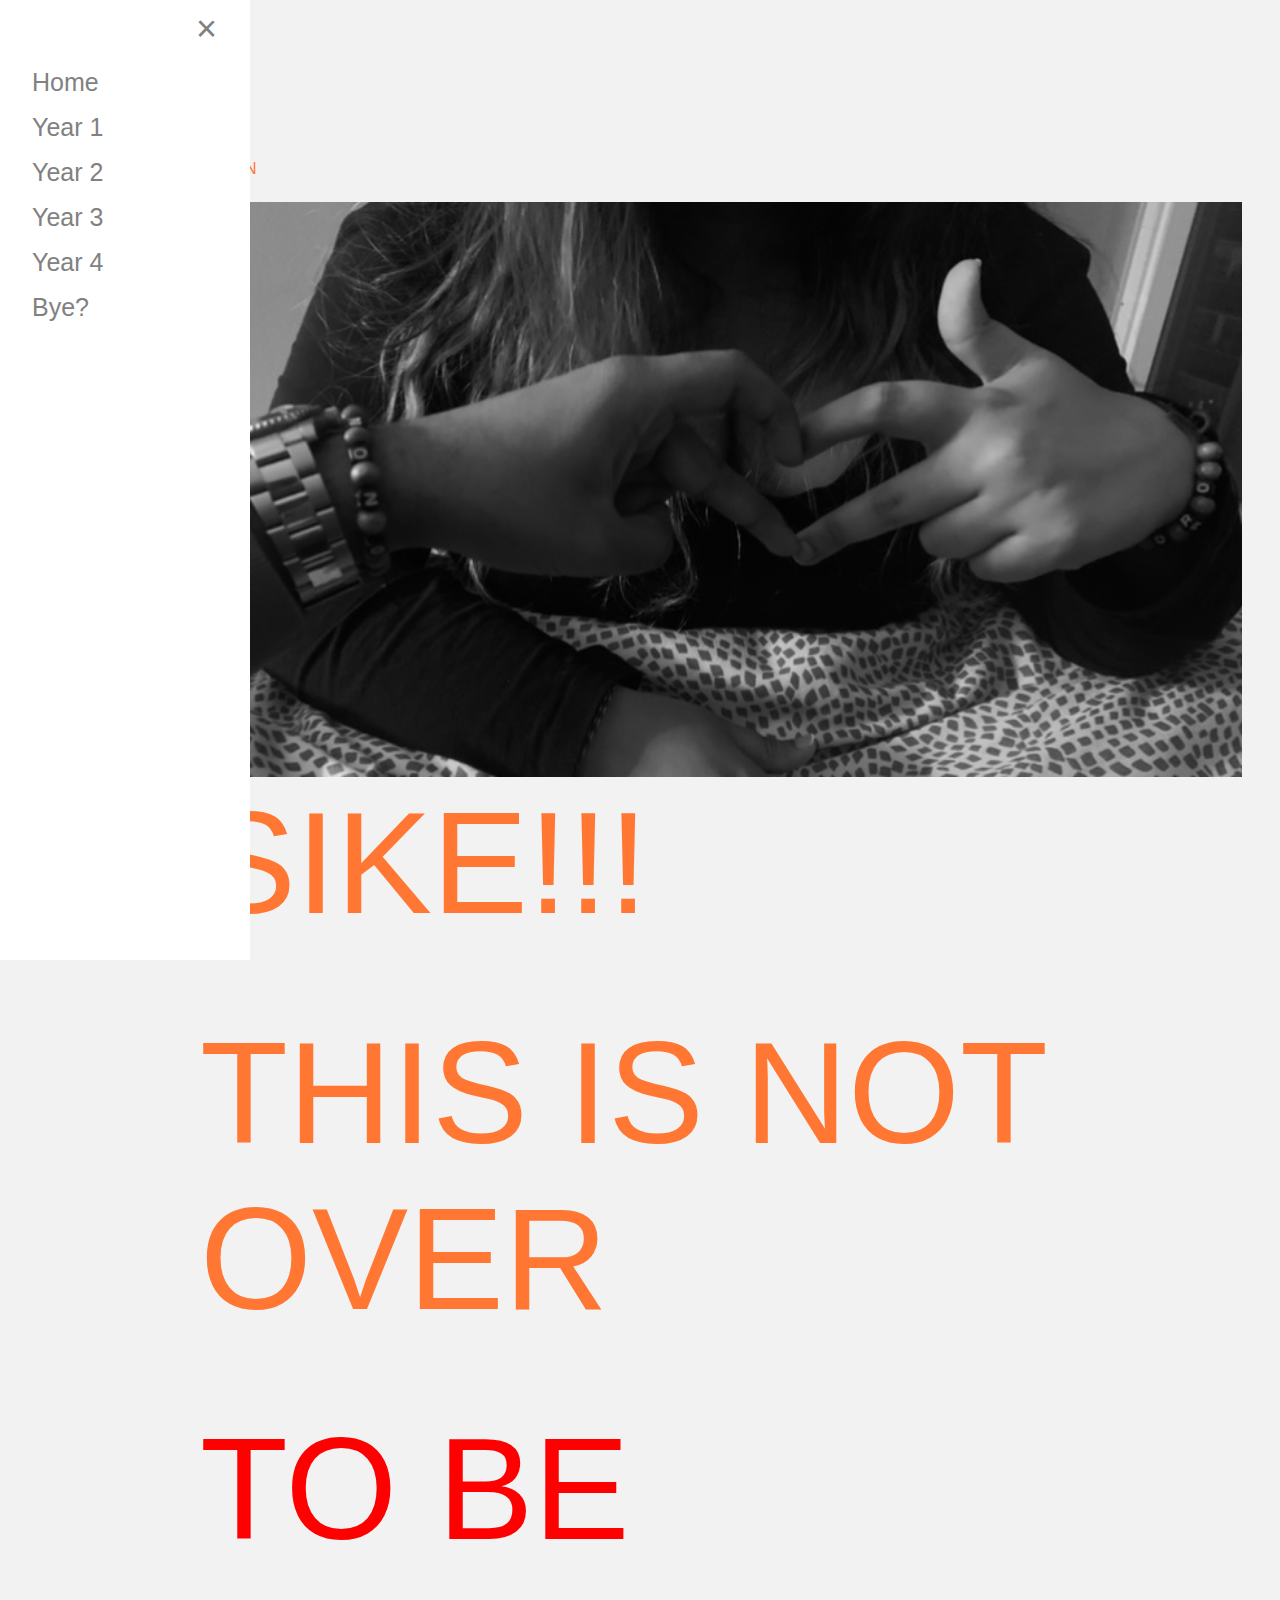
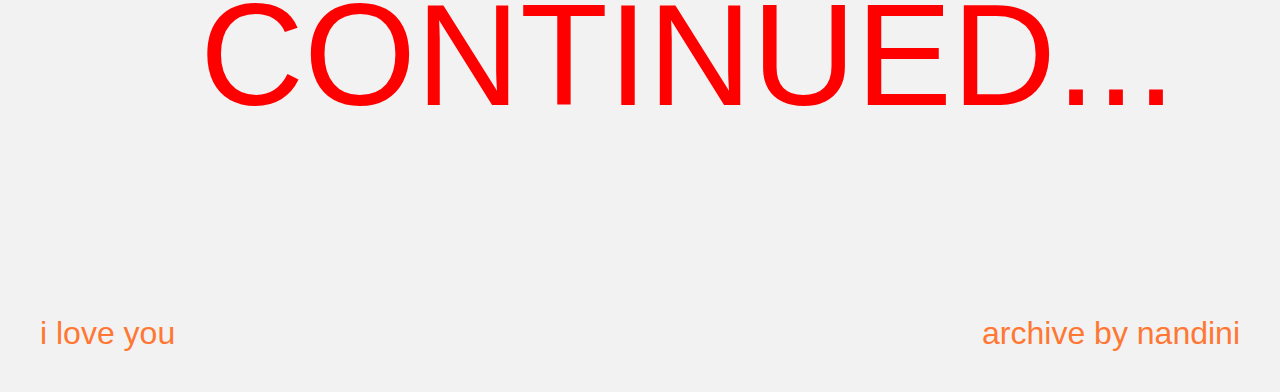
<file: bye.html>
<!DOCTYPE html>
<html>
    <head>
        <meta charset="UTF-8">
        <meta http-equiv="X-UA-Compatible" content="IE=edge">
        <meta name="viewport" content="width=device-width, initial-scale=1.0">
        
        <title>Year 1</title>
        <link rel="icon" type="image/x-icon" href="images/favicon.png">
        <link rel="stylesheet" href="styles/index.css">

        <link rel="stylesheet" href="styles/bye.css">

    </head>

    <body>
        <div id="mySidenav" class="sidenav">
            <a href="javascript:void(0)" class="closebtn" onclick="closeNav()">&times;</a>
            <a href="index.html">Home</a>
            <a href="year1.html">Year 1</a>
            <a href="year2.html">Year 2</a>
            <a href="year3.html">Year 3</a>
            <a href="year4.html">Year 4</a>
            <a href="bye.html">Bye?</a>
          </div>
          
          <!-- Use any element to open the sidenav -->
          <span class="hamburger-icon" onclick="openNav()">&#9776;</span>

          
          <!-- Add all page content inside this div if you want the side nav to push page content to the right (not used if you only want the sidenav to sit on top of the page -->
          <div id="main">
            
        </div>

        <img src="images/favicon.png" class="logo" width="4%">

        <div class="intro">
            <p>RISHI DAY</p>
            <p>TWENTY ONE</p>
            <p>CIRCLES AROUND THE SUN</p>
        </div>

        <img src="images/hands.jpg" class="main-image" width="85%">

        <div class="text1">
            <p>SIKE!!!</p>
        </div>

        <div class="text2">
            <p>THIS IS NOT OVER</p>
        </div>

        <div class="text3">
            <p>TO BE CONTINUED...</p>
        </div>

        <div class="end-text-container">
            <div class="end-text">
                <p>i love you</p>
            </div>
    
            <div class="end-text2">
                <p>archive by nandini</p>
            </div>
        </div>


        <script>
            function openNav() {
                document.getElementById("mySidenav").style.width = "250px";
            }
    
            function closeNav() {
                document.getElementById("mySidenav").style.width = "0";
            }
        </script>

    </body>
</html>
</file>
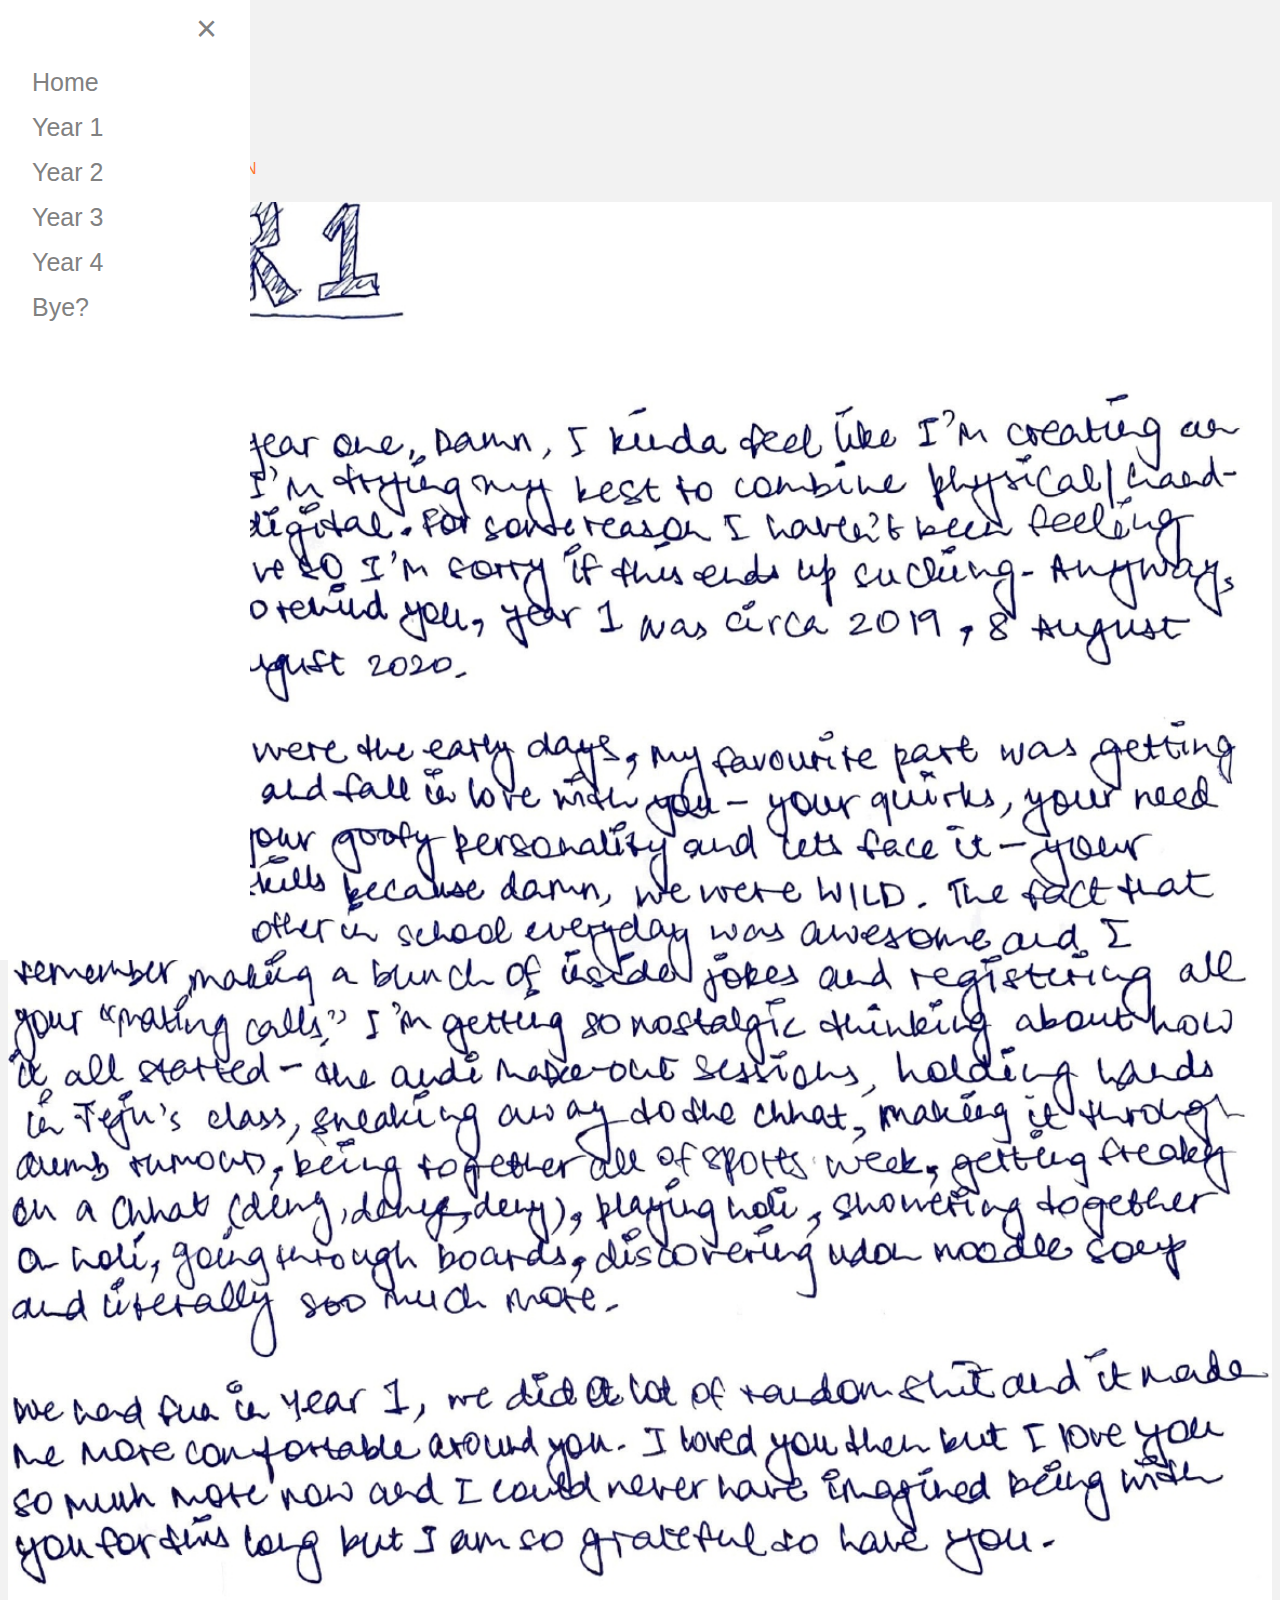
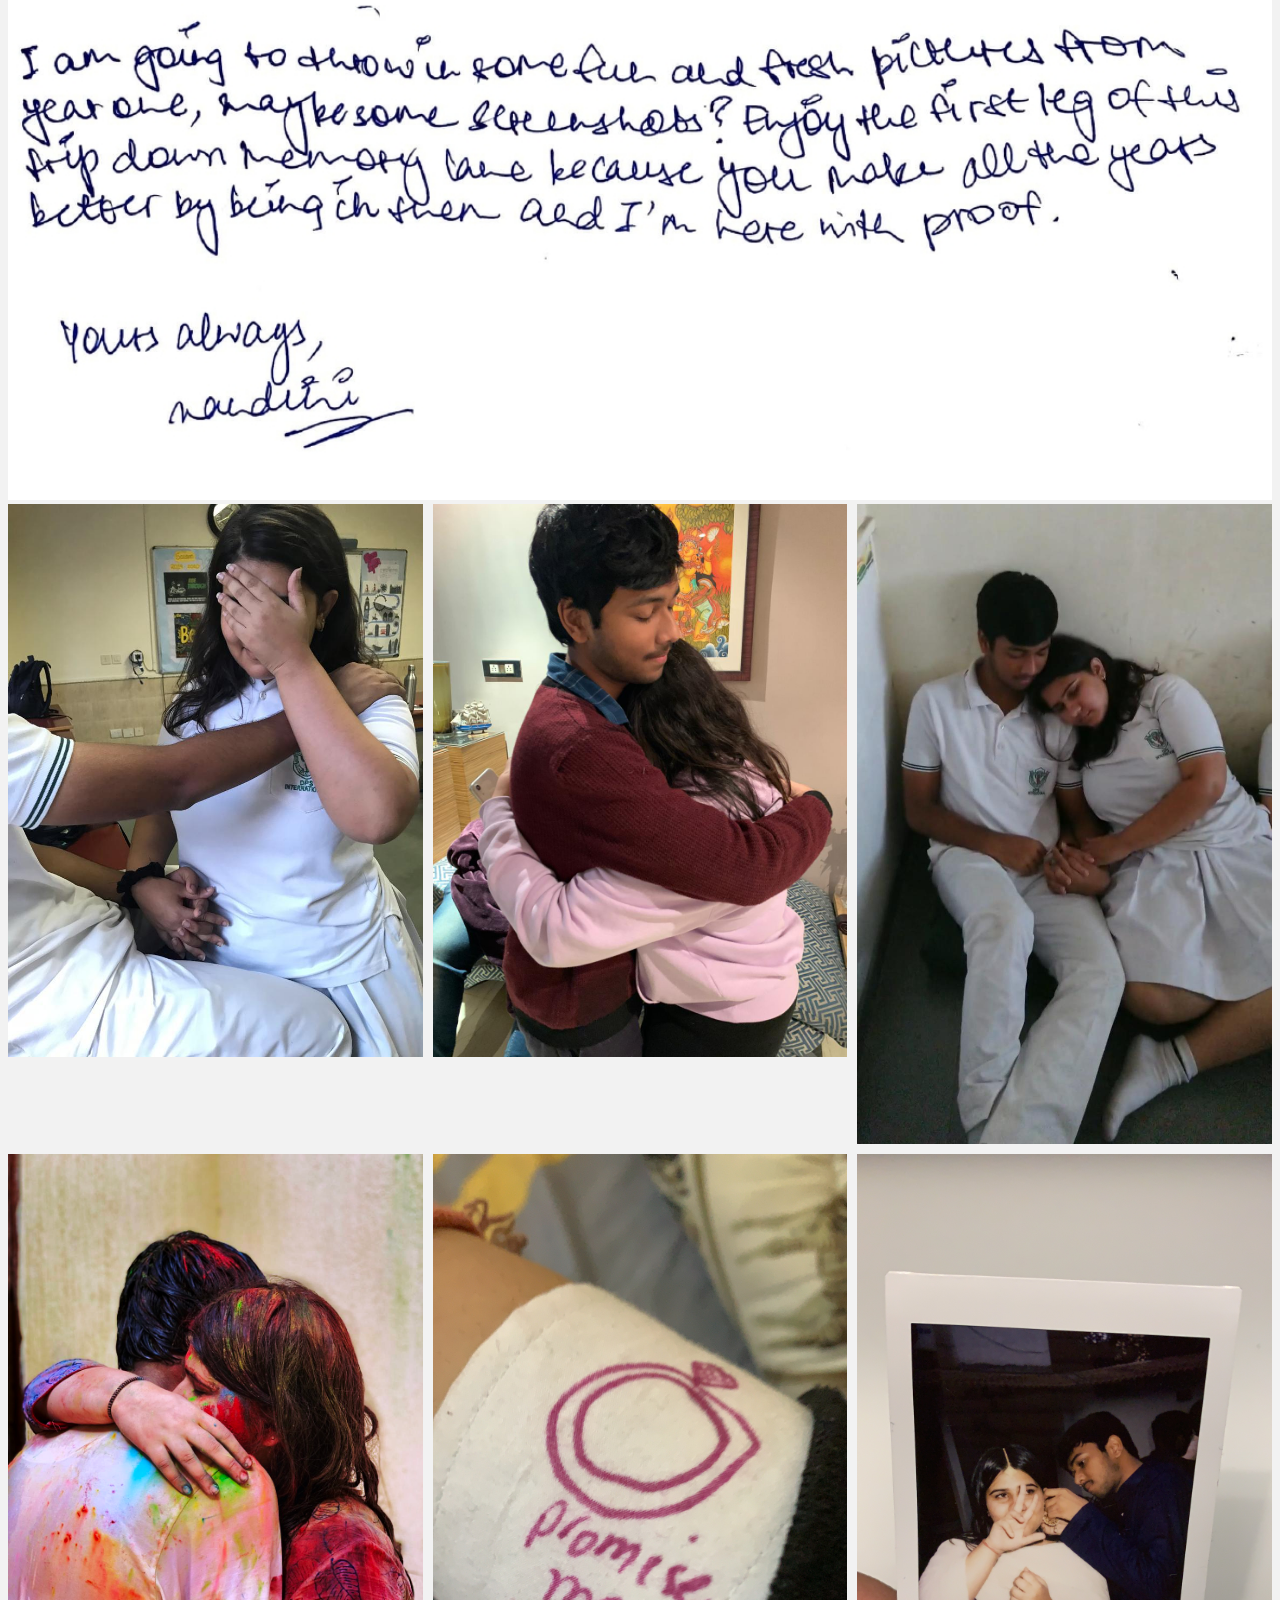
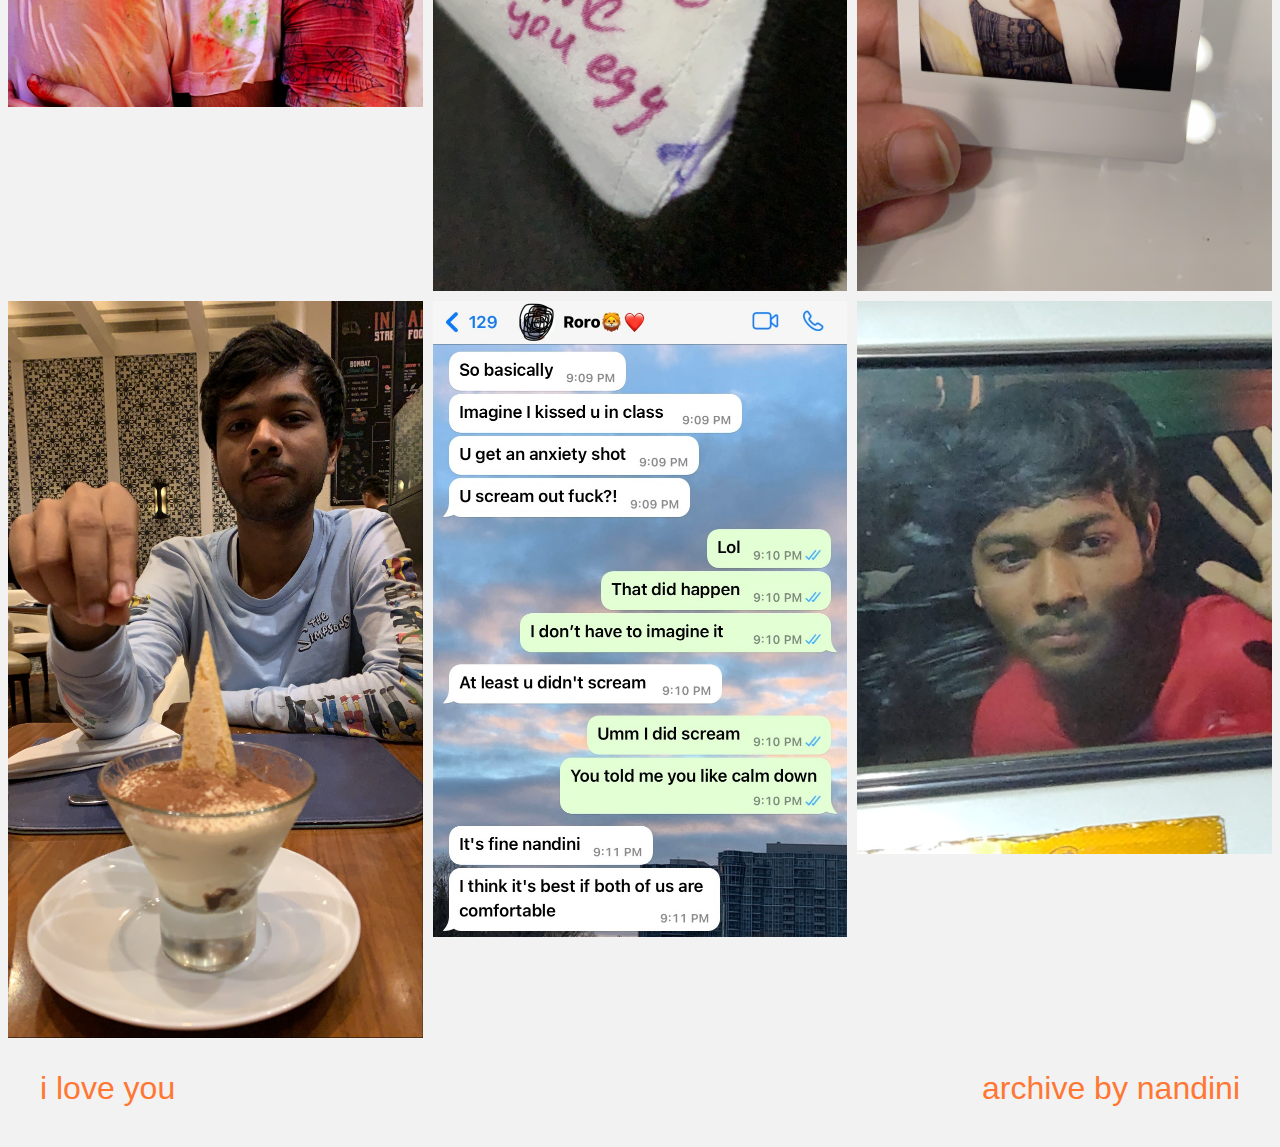
<file: year1.html>
<!DOCTYPE html>
<html>
    <head>
        <meta charset="UTF-8">
        <meta http-equiv="X-UA-Compatible" content="IE=edge">
        <meta name="viewport" content="width=device-width, initial-scale=1.0">
        
        <title>Year 1</title>
        <link rel="icon" type="image/x-icon" href="images/favicon.png">
        <link rel="stylesheet" href="styles/index.css">

        <link rel="stylesheet" href="styles/year1.css">

    </head>

    <body>
        <div id="mySidenav" class="sidenav">
            <a href="javascript:void(0)" class="closebtn" onclick="closeNav()">&times;</a>
            <a href="index.html">Home</a>
            <a href="year1.html">Year 1</a>
            <a href="year2.html">Year 2</a>
            <a href="year3.html">Year 3</a>
            <a href="year4.html">Year 4</a>
            <a href="bye.html">Bye?</a>
          </div>
          
          <!-- Use any element to open the sidenav -->
          <span class="hamburger-icon" onclick="openNav()">&#9776;</span>

          
          <!-- Add all page content inside this div if you want the side nav to push page content to the right (not used if you only want the sidenav to sit on top of the page -->
          <div id="main">
            
        </div>

        <img src="images/favicon.png" class="logo" width="4%">

        <div class="intro">
            <p>RISHI DAY</p>
            <p>TWENTY ONE</p>
            <p>CIRCLES AROUND THE SUN</p>
        </div>

        <img src="images/year1.jpeg" class="year1" width="100%">

        <div class="image-grid">
            <img src="images/year1-2.JPG" alt="Image 1">
            <img src="images/year1-3.JPG" alt="Image 2">
            <img src="images/year1-4.JPG" alt="Image 3">
            <img src="images/year1-5.JPG" alt="Image 4">
            <img src="images/year1-6.JPG" alt="Image 5">
            <img src="images/year1-7.JPG" alt="Image 6">
            <img src="images/year1-8.JPG" alt="Image 7">
            <img src="images/year1-9.jpg" alt="Image 8">
            <img src="images/year1-10.JPG" alt="Image 9">
        </div>
        
        <div class="end-text-container">
            <div class="end-text">
                <p>i love you</p>
            </div>
    
            <div class="end-text2">
                <p>archive by nandini</p>
            </div>
        </div>

        <script>
            function openNav() {
                document.getElementById("mySidenav").style.width = "250px";
            }
    
            function closeNav() {
                document.getElementById("mySidenav").style.width = "0";
            }
        </script>

    </body>
</html>
</file>
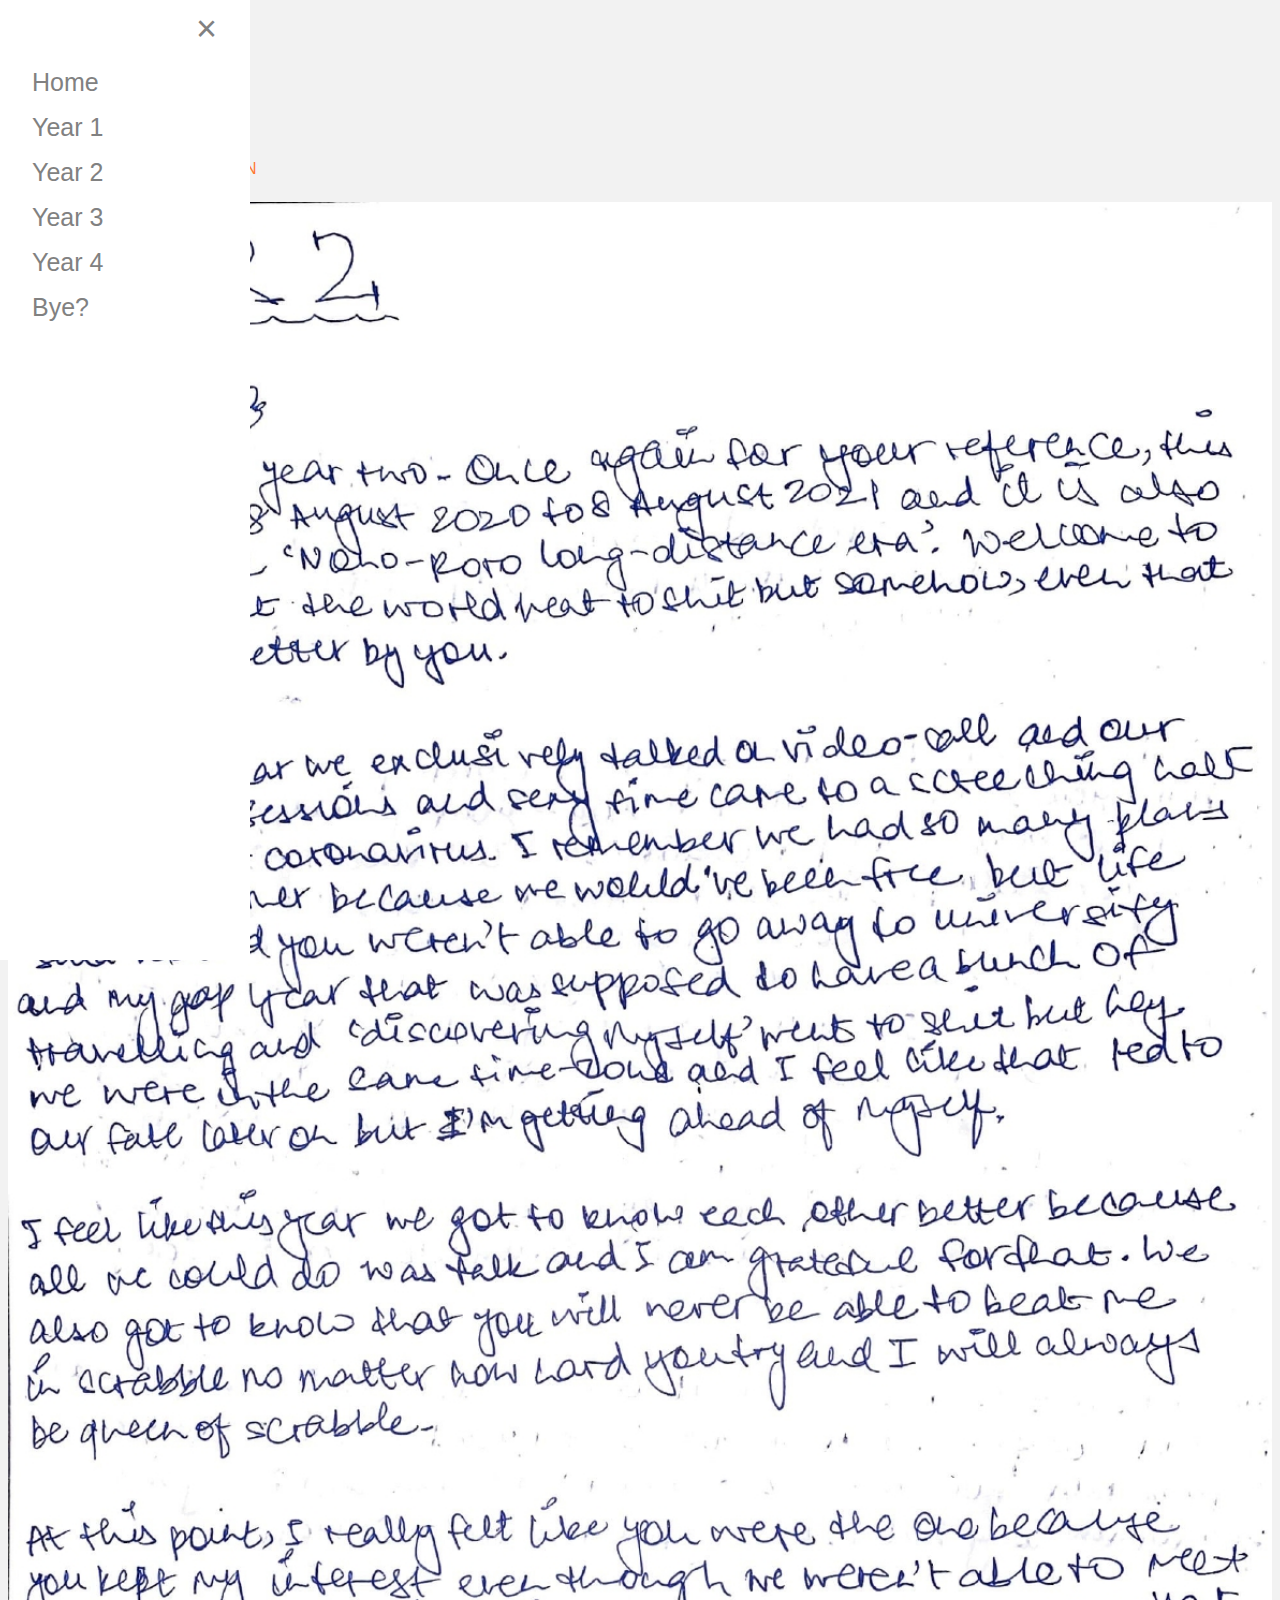
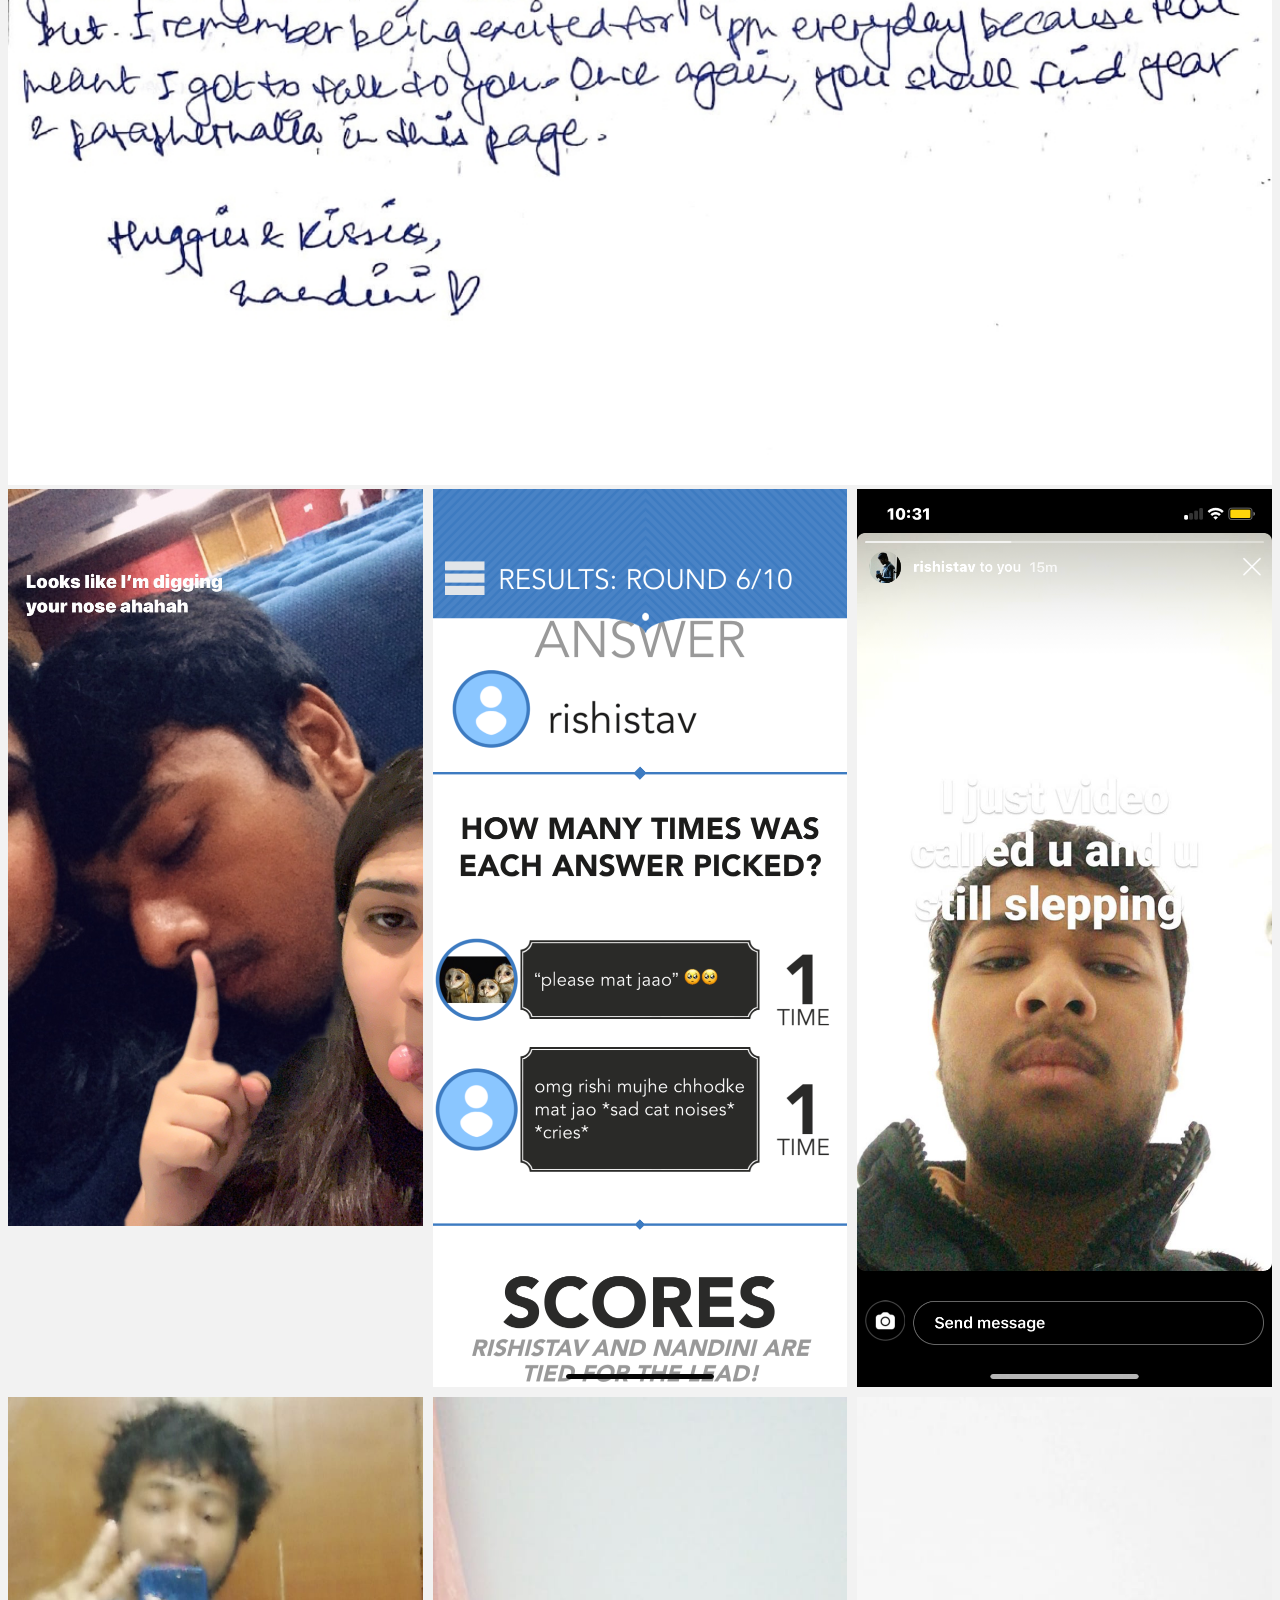
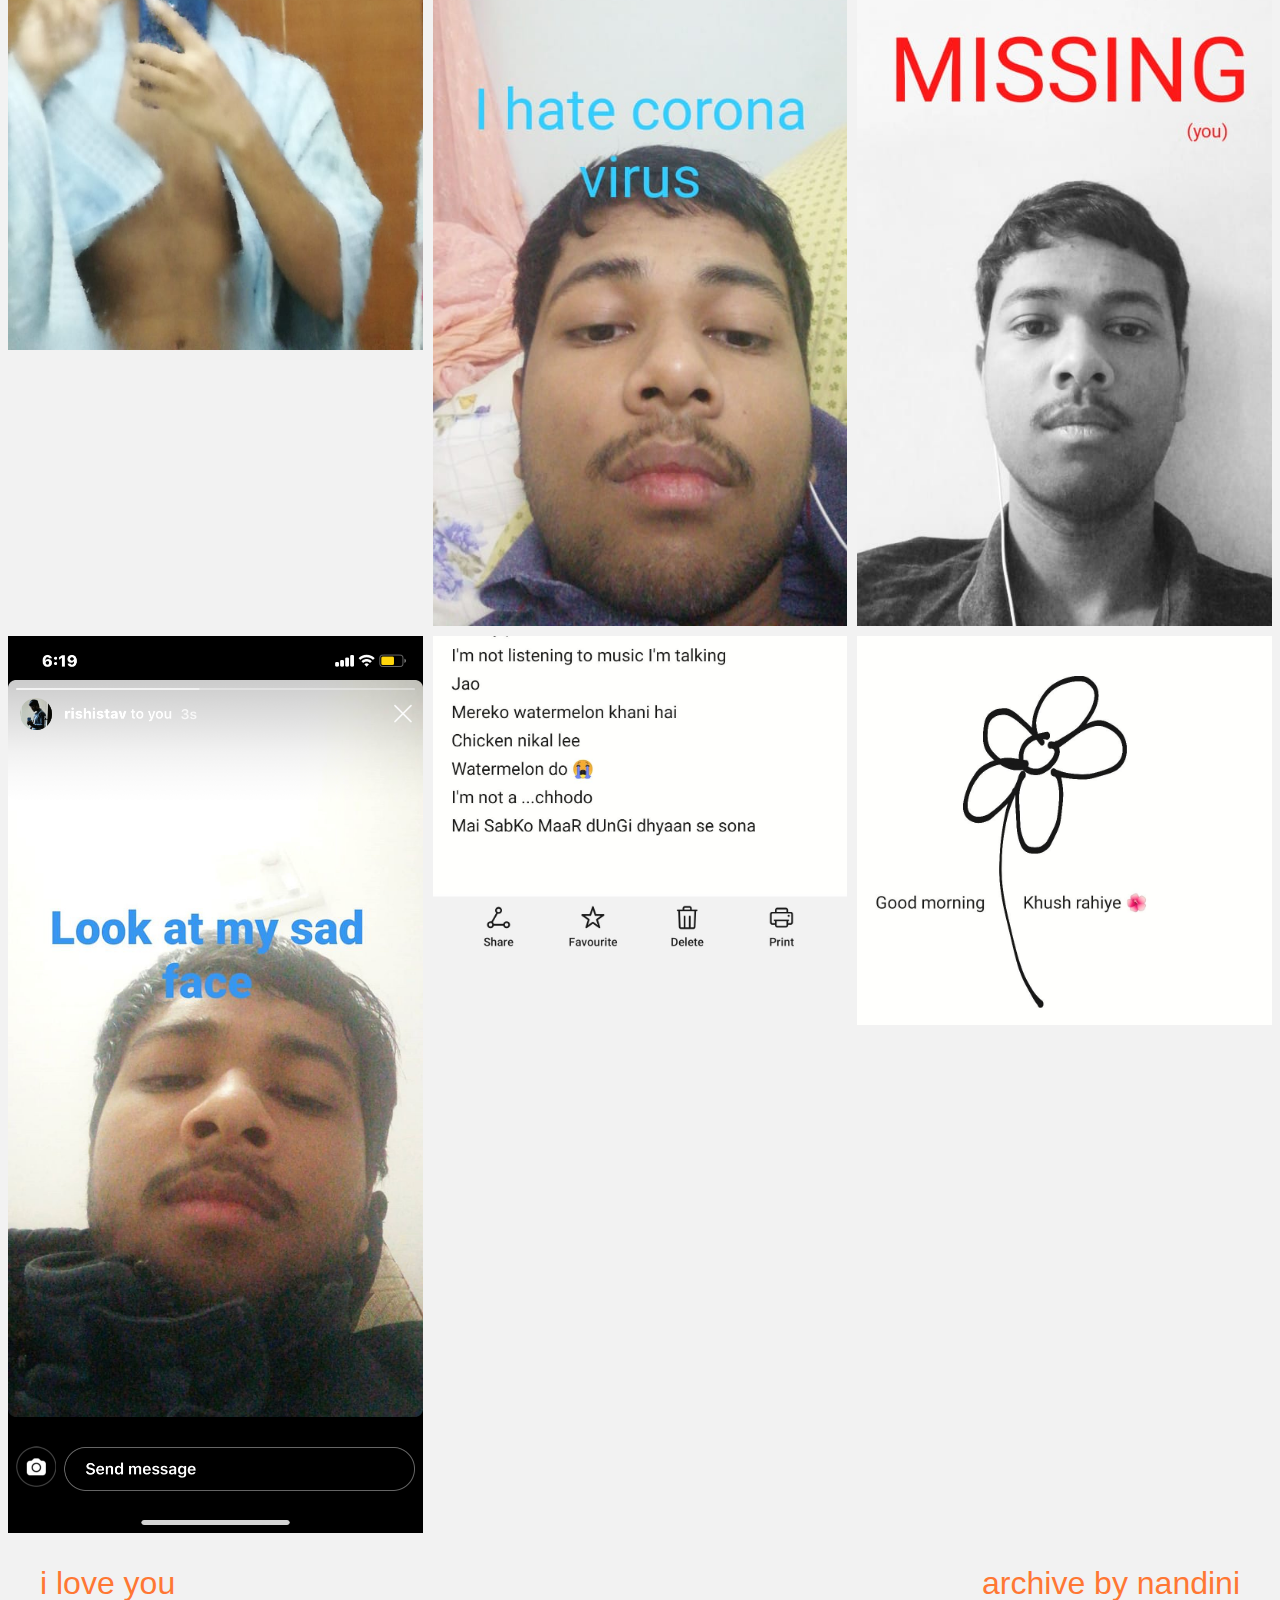
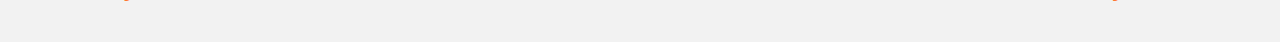
<file: year2.html>
<!DOCTYPE html>
<html>
    <head>
        <meta charset="UTF-8">
        <meta http-equiv="X-UA-Compatible" content="IE=edge">
        <meta name="viewport" content="width=device-width, initial-scale=1.0">
        
        <title>Year 2</title>
        <link rel="icon" type="image/x-icon" href="images/favicon.png">
        <link rel="stylesheet" href="styles/index.css">

        <link rel="stylesheet" href="styles/year2.css">

    </head>

    <body>
        <div id="mySidenav" class="sidenav">
            <a href="javascript:void(0)" class="closebtn" onclick="closeNav()">&times;</a>
            <a href="index.html">Home</a>
            <a href="year1.html">Year 1</a>
            <a href="year2.html">Year 2</a>
            <a href="year3.html">Year 3</a>
            <a href="year4.html">Year 4</a>
            <a href="bye.html">Bye?</a>
          </div>
          
          <!-- Use any element to open the sidenav -->
          <span class="hamburger-icon" onclick="openNav()">&#9776;</span>

          
          <!-- Add all page content inside this div if you want the side nav to push page content to the right (not used if you only want the sidenav to sit on top of the page -->
          <div id="main">
            
        </div>

        <img src="images/favicon.png" class="logo" width="4%">

        <div class="intro">
            <p>RISHI DAY</p>
            <p>TWENTY ONE</p>
            <p>CIRCLES AROUND THE SUN</p>
        </div>

        <img src="images/year2.jpeg" class="year1" width="100%">

        <div class="image-grid">
            <img src="images/year2-1.JPG" alt="Image 1">
            <img src="images/year2-8.PNG" alt="Image 2">
            <img src="images/year2-9.PNG" alt="Image 3">
            <img src="images/year2-4.JPG" alt="Image 4">
            <img src="images/year2-5.JPG" alt="Image 5">
            <img src="images/year2-6.JPG" alt="Image 6">
            <img src="images/year2-7.PNG" alt="Image 7">
            <img src="images/year2-2.JPG" alt="Image 8">
            <img src="images/year2-3.JPG" alt="Image 9">
        </div>

        <div class="end-text-container">
            <div class="end-text">
                <p>i love you</p>
            </div>
    
            <div class="end-text2">
                <p>archive by nandini</p>
            </div>
        </div>

        <script>
            function openNav() {
                document.getElementById("mySidenav").style.width = "250px";
            }
    
            function closeNav() {
                document.getElementById("mySidenav").style.width = "0";
            }
        </script>

    </body>
</html>
</file>
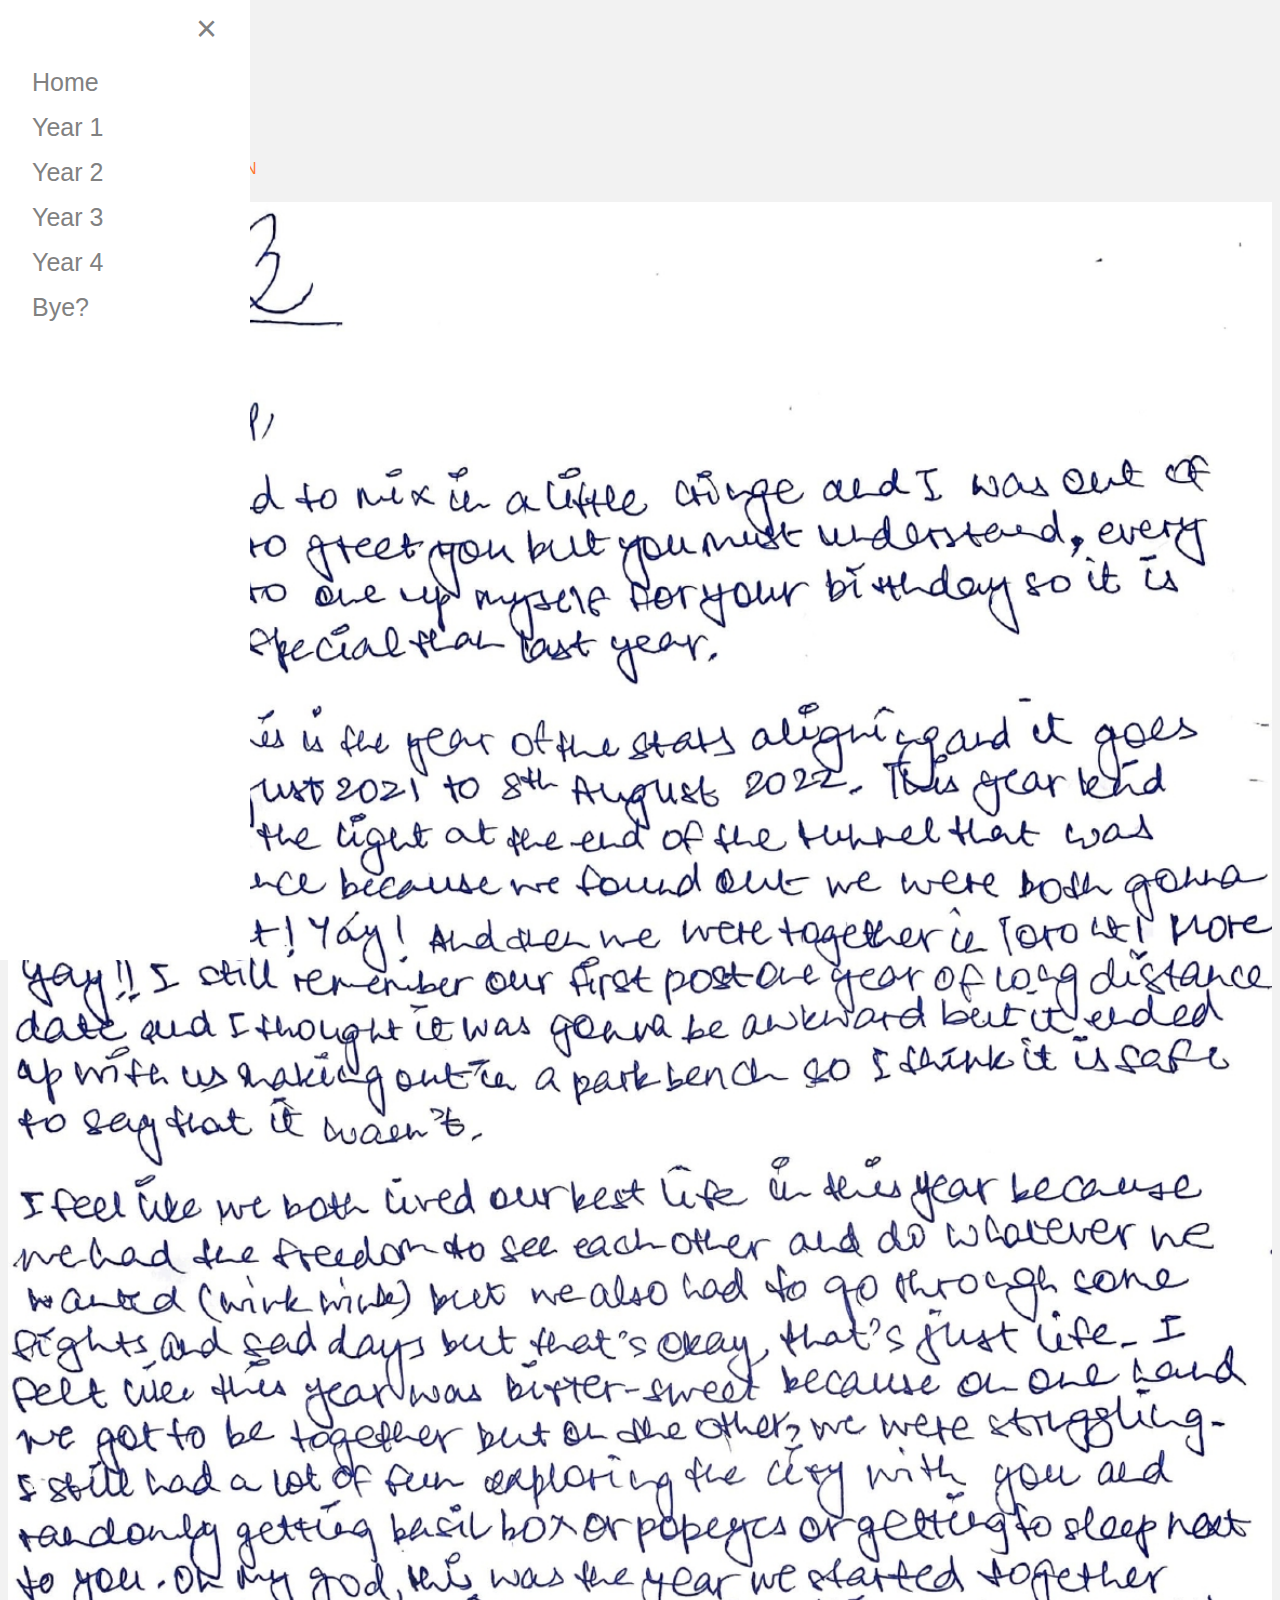
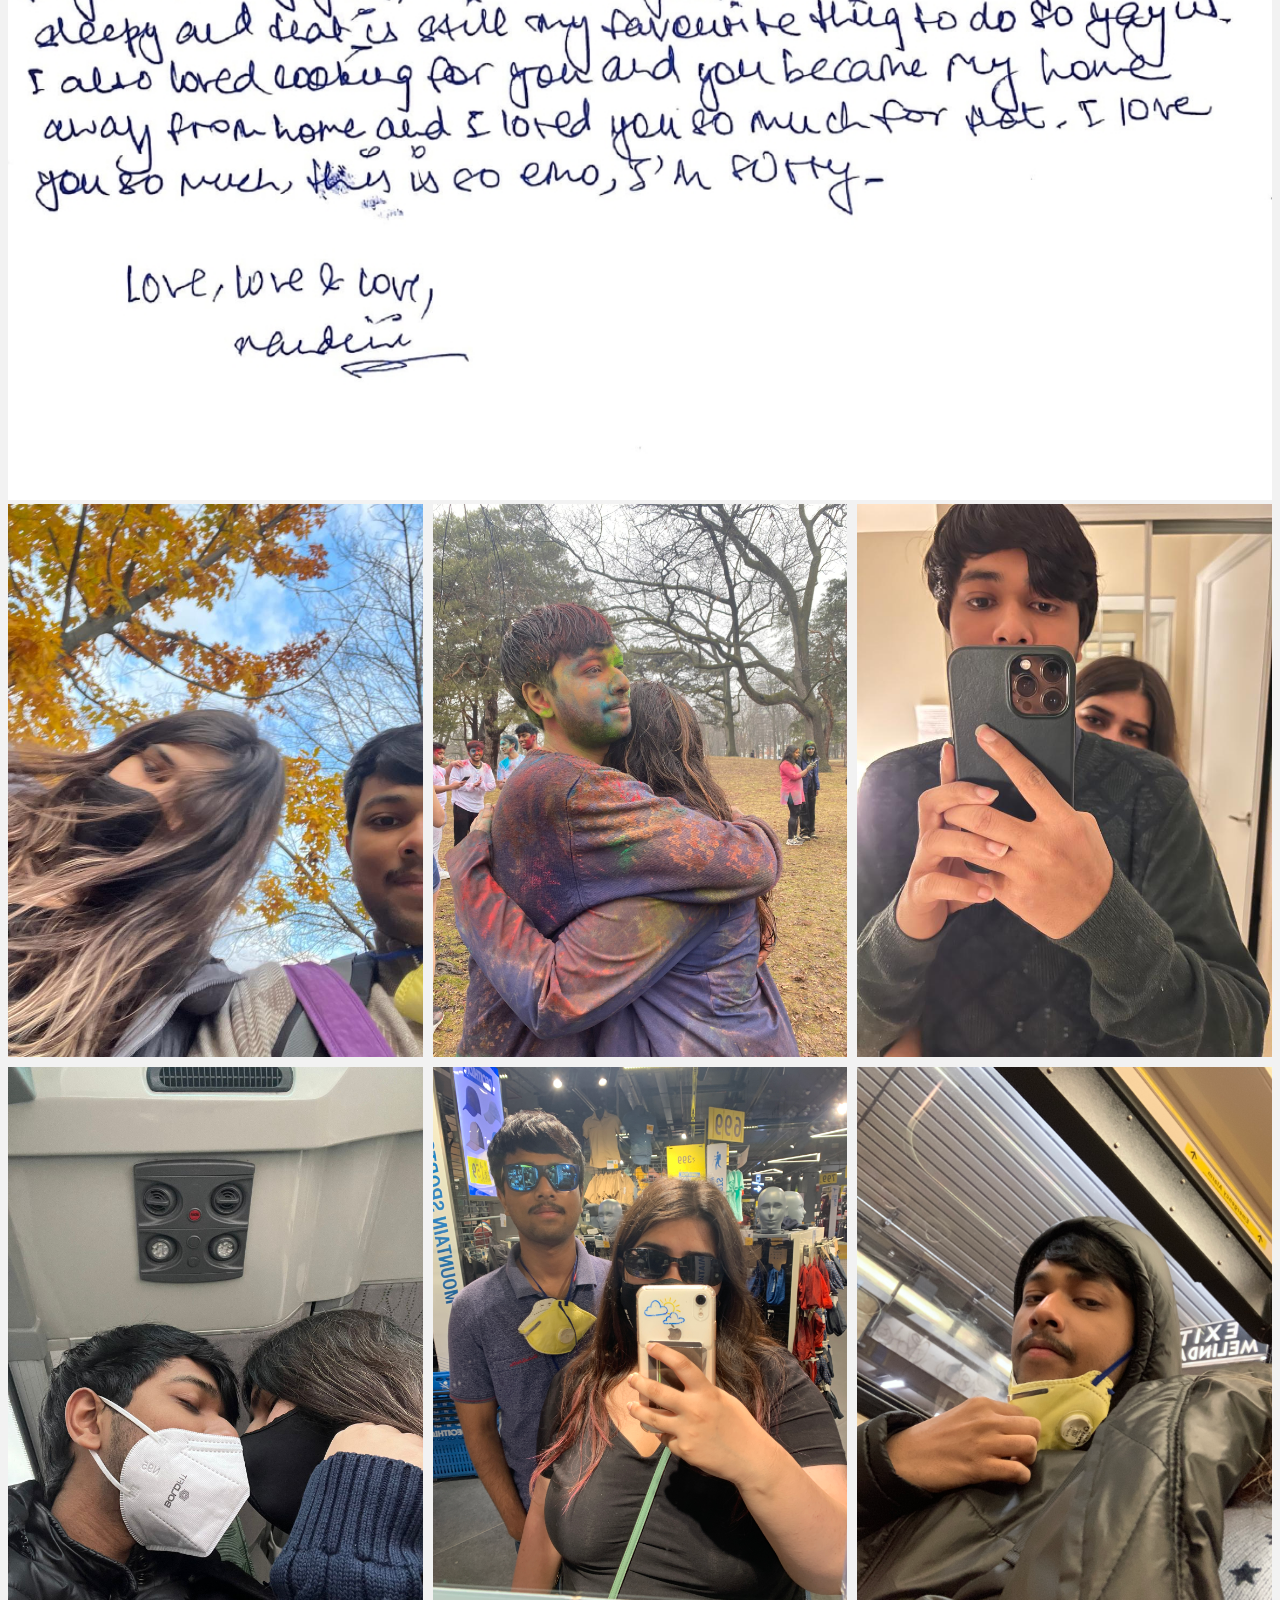
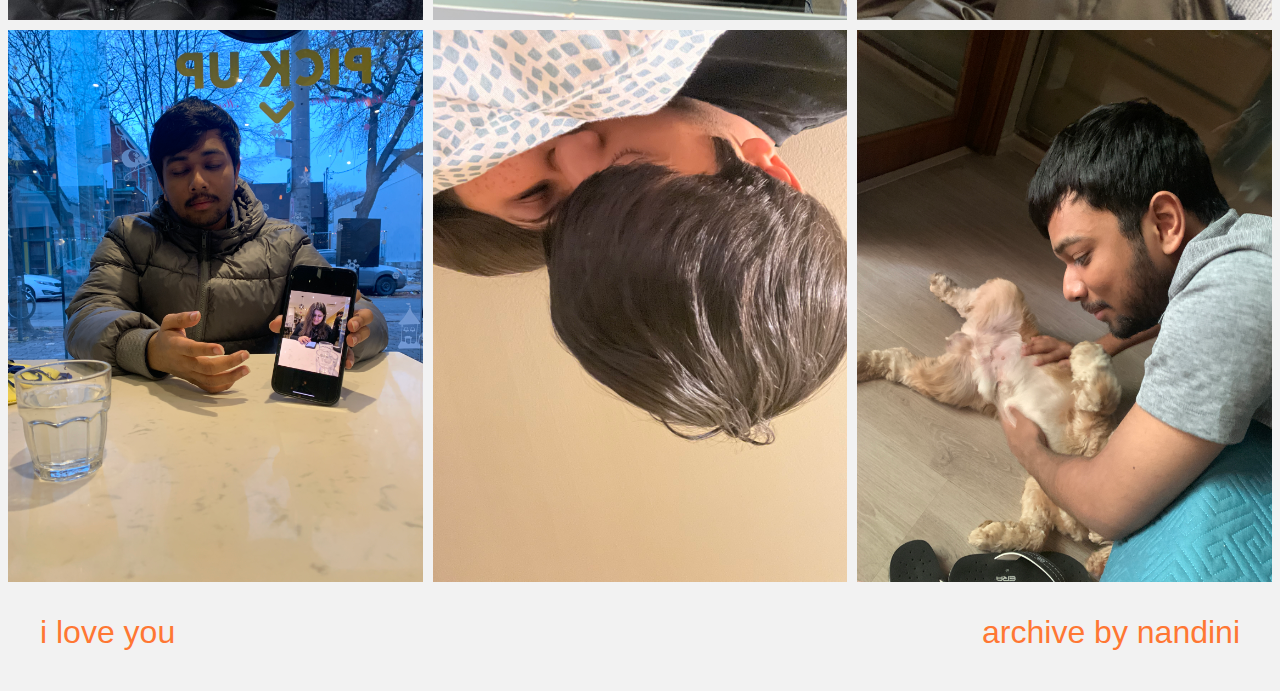
<file: year3.html>
<!DOCTYPE html>
<html>
    <head>
        <meta charset="UTF-8">
        <meta http-equiv="X-UA-Compatible" content="IE=edge">
        <meta name="viewport" content="width=device-width, initial-scale=1.0">
        
        <title>Year 3</title>
        <link rel="icon" type="image/x-icon" href="images/favicon.png">
        <link rel="stylesheet" href="styles/index.css">

        <link rel="stylesheet" href="styles/year3.css">

    </head>

    <body>
        <div id="mySidenav" class="sidenav">
            <a href="javascript:void(0)" class="closebtn" onclick="closeNav()">&times;</a>
            <a href="index.html">Home</a>
            <a href="year1.html">Year 1</a>
            <a href="year2.html">Year 2</a>
            <a href="year3.html">Year 3</a>
            <a href="year4.html">Year 4</a>
            <a href="bye.html">Bye?</a>
          </div>
          
          <!-- Use any element to open the sidenav -->
          <span class="hamburger-icon" onclick="openNav()">&#9776;</span>

          
          <!-- Add all page content inside this div if you want the side nav to push page content to the right (not used if you only want the sidenav to sit on top of the page -->
          <div id="main">
            
        </div>

        <img src="images/favicon.png" class="logo" width="4%">

        <div class="intro">
            <p>RISHI DAY</p>
            <p>TWENTY ONE</p>
            <p>CIRCLES AROUND THE SUN</p>
        </div>

        <img src="images/year3.jpeg" class="year1" width="100%">

        <div class="image-grid">
            <img src="images/year3-1.JPG" alt="Image 1">
            <img src="images/year3-2.JPG" alt="Image 2">
            <img src="images/year3-3.JPG" alt="Image 3">
            <img src="images/year3-4.JPG" alt="Image 4">
            <img src="images/year3-5.JPG" alt="Image 5">
            <img src="images/year3-6.JPG" alt="Image 6">
            <img src="images/year3-7.JPG" alt="Image 7">
            <img src="images/year3-8.jpeg" alt="Image 8">
            <img src="images/year3-9.JPG" alt="Image 9">
        </div>

        <div class="end-text-container">
            <div class="end-text">
                <p>i love you</p>
            </div>
    
            <div class="end-text2">
                <p>archive by nandini</p>
            </div>
        </div>


        <script>
            function openNav() {
                document.getElementById("mySidenav").style.width = "250px";
            }
    
            function closeNav() {
                document.getElementById("mySidenav").style.width = "0";
            }
        </script>

    </body>
</html>
</file>
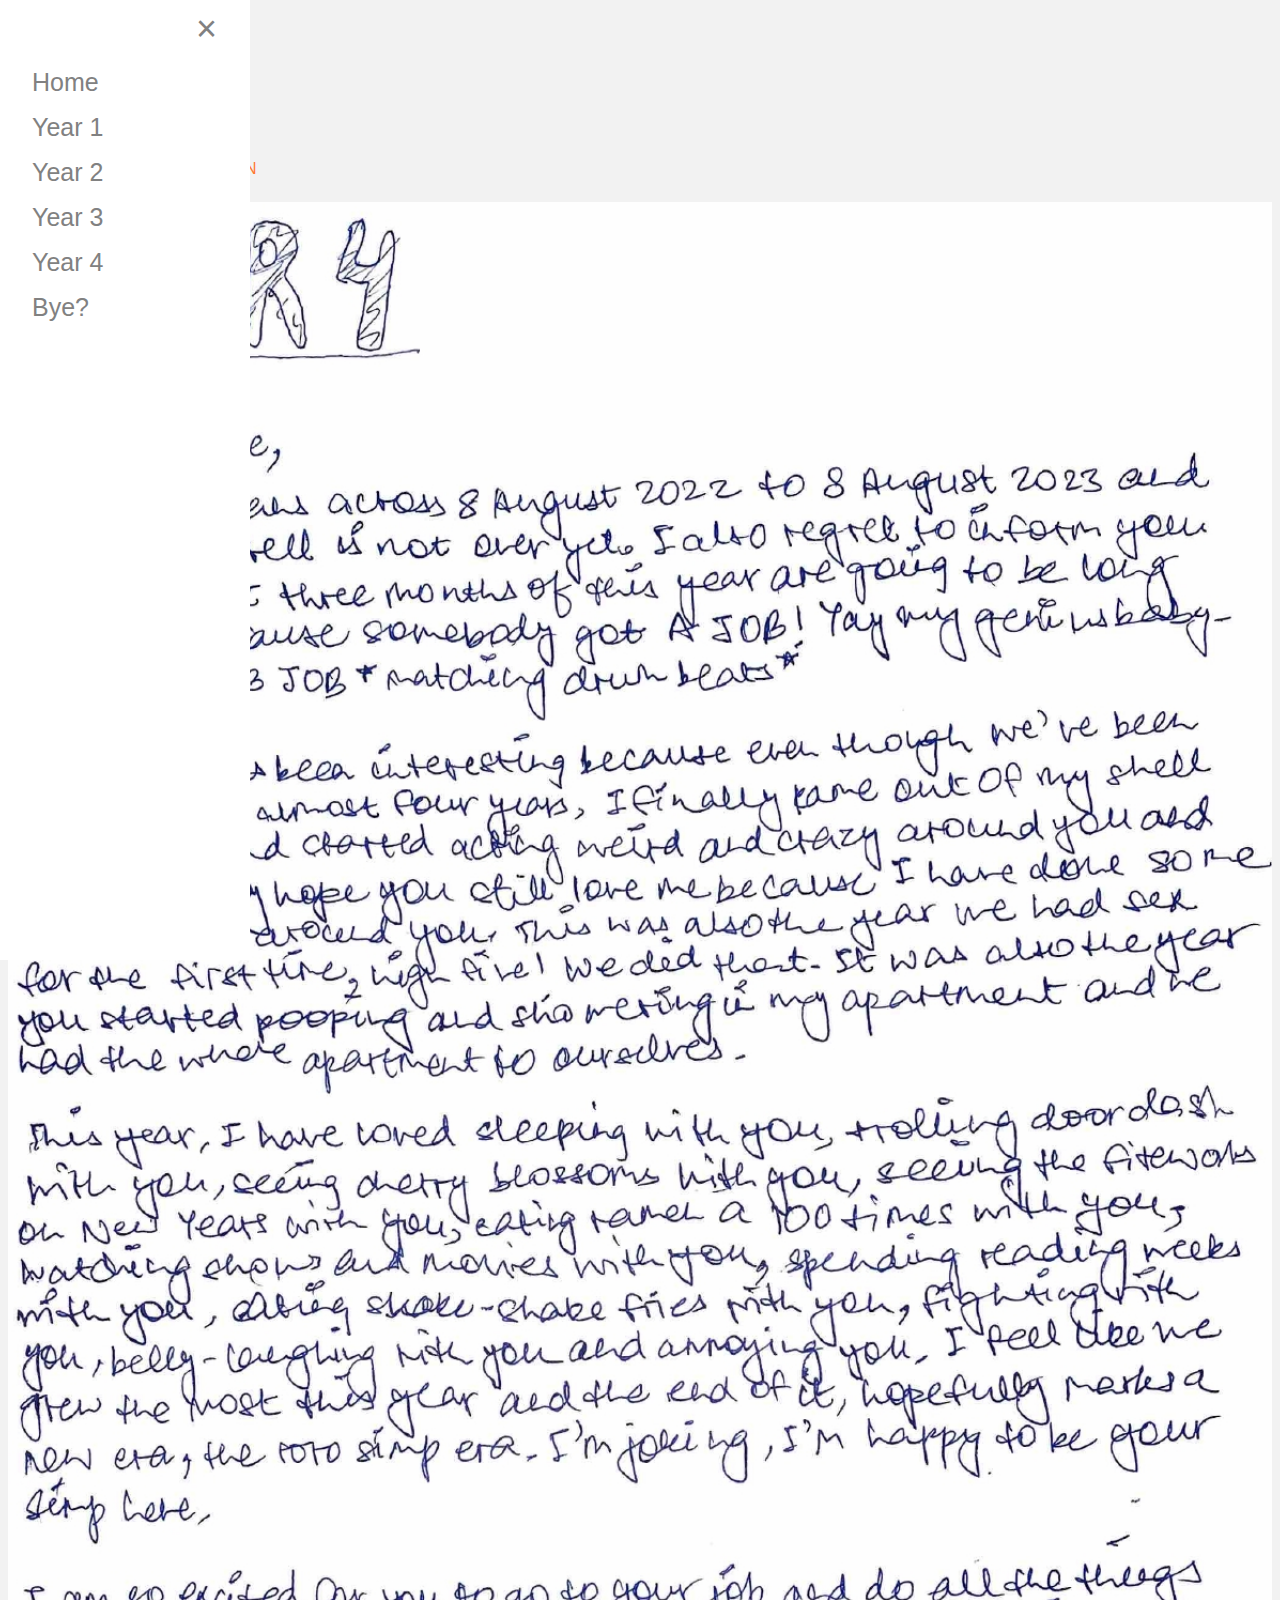
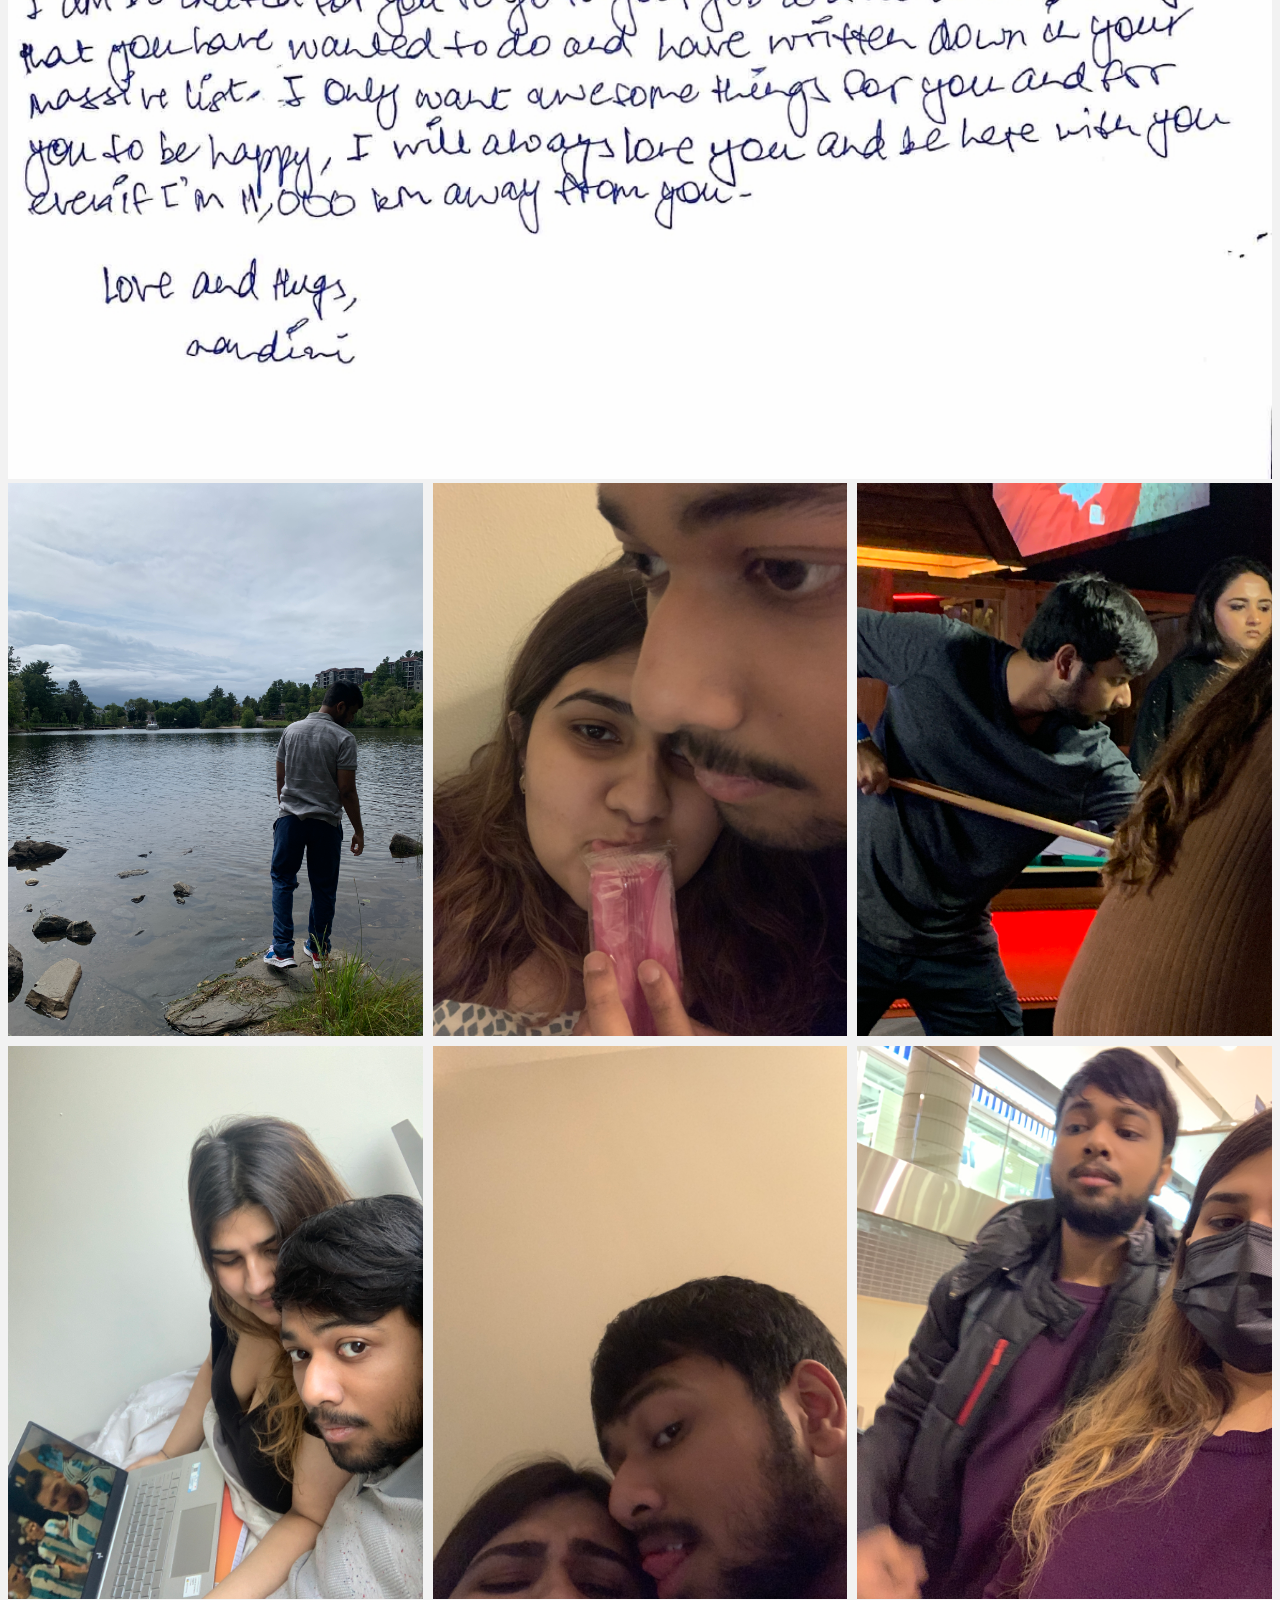
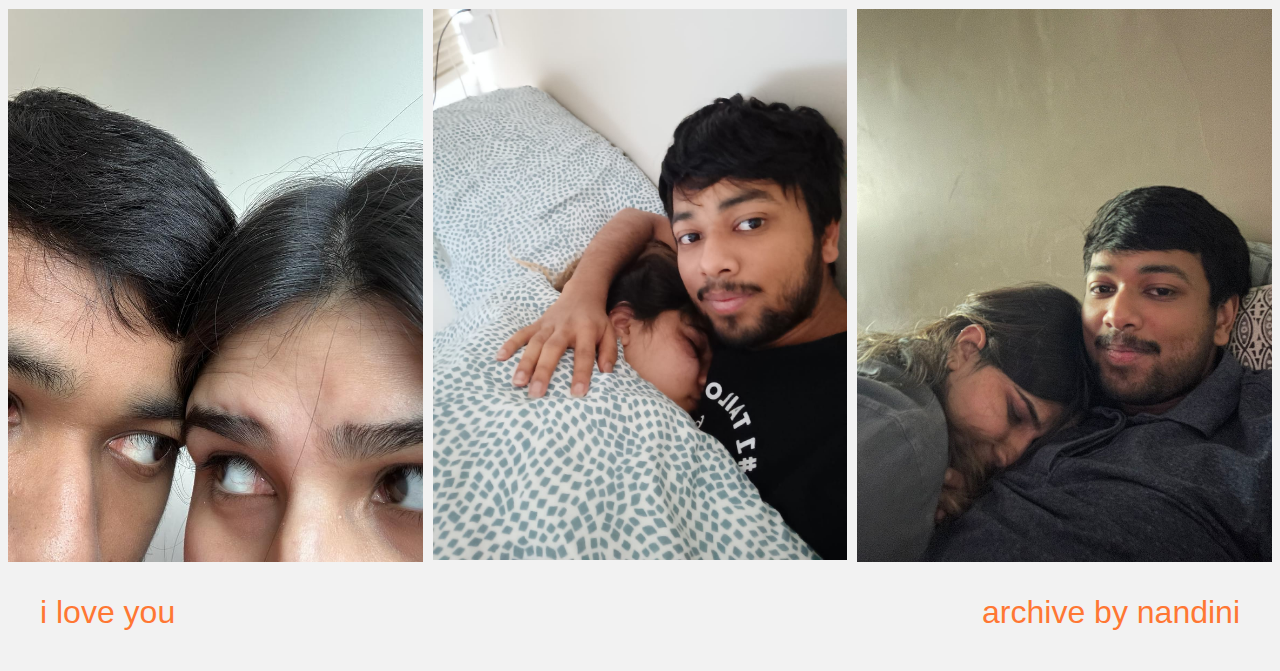
<file: year4.html>
<!DOCTYPE html>
<html>
    <head>
        <meta charset="UTF-8">
        <meta http-equiv="X-UA-Compatible" content="IE=edge">
        <meta name="viewport" content="width=device-width, initial-scale=1.0">
        
        <title>Year 4</title>
        <link rel="icon" type="image/x-icon" href="images/favicon.png">
        <link rel="stylesheet" href="styles/index.css">

        <link rel="stylesheet" href="styles/year4.css">

    </head>

    <body>
        <div id="mySidenav" class="sidenav">
            <a href="javascript:void(0)" class="closebtn" onclick="closeNav()">&times;</a>
            <a href="index.html">Home</a>
            <a href="year1.html">Year 1</a>
            <a href="year2.html">Year 2</a>
            <a href="year3.html">Year 3</a>
            <a href="year4.html">Year 4</a>
            <a href="bye.html">Bye?</a>
          </div>
          
          <!-- Use any element to open the sidenav -->
          <span class="hamburger-icon" onclick="openNav()">&#9776;</span>

          
          <!-- Add all page content inside this div if you want the side nav to push page content to the right (not used if you only want the sidenav to sit on top of the page -->
          <div id="main">
            
        </div>

        <img src="images/favicon.png" class="logo" width="4%">

        <div class="intro">
            <p>RISHI DAY</p>
            <p>TWENTY ONE</p>
            <p>CIRCLES AROUND THE SUN</p>
        </div>

        <img src="images/year4.jpeg" class="year1" width="100%">

        <div class="image-grid">
            <img src="images/year4-1.JPG" alt="Image 1">
            <img src="images/year4-2.JPG" alt="Image 2">
            <img src="images/year4-3.JPG" alt="Image 3">
            <img src="images/year4-4.JPG" alt="Image 4">
            <img src="images/year4-5.JPG" alt="Image 5">
            <img src="images/year4-6.JPG" alt="Image 6">
            <img src="images/year4-7.JPG" alt="Image 7">
            <img src="images/year4-8.JPG" alt="Image 8">
            <img src="images/year4-9.JPG" alt="Image 9">
        </div>

        <div class="end-text-container">
            <div class="end-text">
                <p>i love you</p>
            </div>
    
            <div class="end-text2">
                <p>archive by nandini</p>
            </div>
        </div>


        <script>
            function openNav() {
                document.getElementById("mySidenav").style.width = "250px";
            }
    
            function closeNav() {
                document.getElementById("mySidenav").style.width = "0";
            }
        </script>

    </body>
</html>
</file>
<file: styles/index.css>
.sidenav {
    height: 100%;
    width: 250px;
    position: fixed;
    z-index: 1;
    top: 0;
    left: 0;
    background-color: white;
    overflow-x: hidden;
    padding-top: 60px;
    transition: 0.5s;
}
  
  /* The navigation menu links */
  .sidenav a {
    padding: 8px 8px 8px 32px;
    text-decoration: none;
    font-size: 25px;
    color: #818181;
    display: block;
    transition: 0.3s;
    font-family: "interstate", sans-serif;
    font-weight: 500;
    font-style: normal;
  }
  
  /* When you mouse over the navigation links, change their color */
  .sidenav a:hover {
    color: #ff7733;
  }

  span.hamburger-icon {
    font-size: 36px;
    cursor: pointer;
    padding-bottom: -10rem;
    margin-bottom: -10rem;
}
  
  /* Position and style the close button (top right corner) */
  .sidenav .closebtn {
    position: absolute;
    top: 0;
    right: 25px;
    font-size: 36px;
    margin-left: 50px;
  }
  
  /* Style page content - use this if you want to push the page content to the right when you open the side navigation */
  #main {
    transition: margin-left .5s;
    padding: 20px;
  }
  
  /* On smaller screens, where height is less than 450px, change the style of the sidenav (less padding and a smaller font size) */
  @media screen and (max-height: 450px) {
    .sidenav {padding-top: 15px;}
    .sidenav a {font-size: 50px;}
  }

.logo {
    padding-left: 2rem;
    margin-top: -2rem;
    padding-top: -2rem;
}

.intro {
    font-family: "interstate", sans-serif;
    font-weight: 500;
    font-style: normal;
    line-height: 20%;
    padding-left: 2rem;
    color: #ff7733;
    margin-bottom: 0rem;
    margin-bottom: -3rem;
    margin-top: 0rem;
    padding-top: 0rem;
}

.main-image {
    padding-left: 10rem;
    padding-bottom: none;
    padding-top: 3rem;
    margin-bottom: -7rem;
    padding-top: -10rem;
}

.main-text1 {
    font-family: "interstate", sans-serif;
    font-weight: 500;
    font-style: normal;
    color: #ff7733;
    font-size: 6rem;
    padding-left: 46rem;
    padding-top: -10rem;
}

.main-text2 {
    font-family: "interstate", sans-serif;
    font-weight: 500;
    font-style: normal;
    color: #ff7733;
    font-size: 6rem;
    padding-left: 46rem;
    margin-top: -7rem;
}

.main-text3 {
    font-family: "interstate", sans-serif;
    font-weight: 500;
    font-style: normal;
    color: #ff7733;
    font-size: 6rem;
    padding-left: 53rem;
    margin-top: -7rem;
    padding-bottom: -7rem;
    margin-bottom: -7rem;
}

.main-image2 {
    padding-left: 3rem;
    padding-bottom: none;
    padding-top: -10rem;
    margin-bottom: -7rem;
}

.letter {
    font-family: "interstate", sans-serif;
    font-weight: 500;
    font-style: normal;
    color: #ff7733;
    font-size: 6rem;
    margin-bottom: -5rem;
}

.letter-img {
    padding-left: 10rem;
    padding-bottom: none;
    padding-top: -10rem;
    margin-bottom: 5rem;
}

.end-text-container {
  display: flex;
  flex-wrap: wrap;
  justify-content: space-between;
  align-items: flex-start;
}

.end-text {
  font-family: "interstate", sans-serif;
  font-weight: 500;
  font-style: normal;
  color: #ff7733;
  font-size: 2rem;
  padding-left: 2rem;
}

.end-text2 {
  font-family: "interstate", sans-serif;
  font-weight: 500;
  font-style: normal;
  color: #ff7733;
  font-size: 2rem;
  padding-right: 2rem;
}

body {
  background-color: #f2f2f2;
}
</file>
<file: styles/bye.css>
.sidenav {
    height: 100%;
    width: 250px;
    position: fixed;
    z-index: 1;
    top: 0;
    left: 0;
    background-color: white;
    overflow-x: hidden;
    padding-top: 60px;
    transition: 0.5s;
}
  
  /* The navigation menu links */
  .sidenav a {
    padding: 8px 8px 8px 32px;
    text-decoration: none;
    font-size: 25px;
    color: #818181;
    display: block;
    transition: 0.3s;
    font-family: "interstate", sans-serif;
    font-weight: 500;
    font-style: normal;
  }
  
  /* When you mouse over the navigation links, change their color */
  .sidenav a:hover {
    color: #ff7733;
  }

  span.hamburger-icon {
    font-size: 36px;
    cursor: pointer;
    padding-bottom: -10rem;
    margin-bottom: -10rem;
}
  
  /* Position and style the close button (top right corner) */
  .sidenav .closebtn {
    position: absolute;
    top: 0;
    right: 25px;
    font-size: 36px;
    margin-left: 50px;
  }
  
  /* Style page content - use this if you want to push the page content to the right when you open the side navigation */
  #main {
    transition: margin-left .5s;
    padding: 20px;
  }
  
  /* On smaller screens, where height is less than 450px, change the style of the sidenav (less padding and a smaller font size) */
  @media screen and (max-height: 450px) {
    .sidenav {padding-top: 15px;}
    .sidenav a {font-size: 50px;}
  }

.text1 {
  font-family: "interstate", sans-serif;
  font-weight: 500;
  font-style: normal;
  color: #ff7733;
  font-size: 9rem;
  padding-left: 12rem;
  padding-top: -10rem;
  margin-top: -2rem;
}

.text2 {
  font-family: "interstate", sans-serif;
  font-weight: 500;
  font-style: normal;
  color: #ff7733;
  font-size: 9rem;
  padding-left: 12rem;
  padding-bottom: -3rem;
  margin-bottom: -5rem;
  padding-top: -5rem;
  margin-top: -5rem;
}

.text3 {
  font-family: "interstate", sans-serif;
  font-weight: 500;
  font-style: normal;
  color: red;
  font-size: 9rem;
  padding-left: 12rem;
  padding-top: -5rem;
  margin-top: -5rem;
}

.logo {
  padding-left: 2rem;
  margin-top: -2rem;
  padding-top: -2rem;
}

.intro {
  font-family: "interstate", sans-serif;
  font-weight: 500;
  font-style: normal;
  line-height: 20%;
  padding-left: 2rem;
  color: #ff7733;
  margin-bottom: 0rem;
  margin-bottom: 2rem;
  margin-top: 0rem;
  padding-top: 0rem;
}

.main-image {
  padding-top: 0rem;
  margin-top: 0rem;
}

.end-text-container {
  display: flex;
  flex-wrap: wrap;
  justify-content: space-between;
  align-items: flex-start;
}

.end-text {
  font-family: "interstate", sans-serif;
  font-weight: 500;
  font-style: normal;
  color: #ff7733;
  font-size: 2rem;
  padding-left: 2rem;
}

.end-text2 {
  font-family: "interstate", sans-serif;
  font-weight: 500;
  font-style: normal;
  color: #ff7733;
  font-size: 2rem;
  padding-right: 2rem;
}

body {
  background-color: #f2f2f2;
}
</file>
<file: styles/year1.css>
.sidenav {
    height: 100%;
    width: 250px;
    position: fixed;
    z-index: 1;
    top: 0;
    left: 0;
    background-color: white;
    overflow-x: hidden;
    padding-top: 60px;
    transition: 0.5s;
}
  
  /* The navigation menu links */
  .sidenav a {
    padding: 8px 8px 8px 32px;
    text-decoration: none;
    font-size: 25px;
    color: #818181;
    display: block;
    transition: 0.3s;
    font-family: "interstate", sans-serif;
    font-weight: 500;
    font-style: normal;
  }
  
  /* When you mouse over the navigation links, change their color */
  .sidenav a:hover {
    color: #ff7733;
  }

  span.hamburger-icon {
    font-size: 36px;
    cursor: pointer;
    padding-bottom: -10rem;
    margin-bottom: -10rem;
}
  
  /* Position and style the close button (top right corner) */
  .sidenav .closebtn {
    position: absolute;
    top: 0;
    right: 25px;
    font-size: 36px;
    margin-left: 50px;
  }
  
  /* Style page content - use this if you want to push the page content to the right when you open the side navigation */
  #main {
    transition: margin-left .5s;
    padding: 20px;
  }
  
  /* On smaller screens, where height is less than 450px, change the style of the sidenav (less padding and a smaller font size) */
  @media screen and (max-height: 450px) {
    .sidenav {padding-top: 15px;}
    .sidenav a {font-size: 50px;}
  }

  .logo {
    padding-left: 2rem;
    margin-top: -2rem;
    padding-top: -2rem;
  }
  
  .intro {
    font-family: "interstate", sans-serif;
    font-weight: 500;
    font-style: normal;
    line-height: 20%;
    padding-left: 2rem;
    color: #ff7733;
    margin-bottom: 0rem;
    margin-bottom: 2rem;
    margin-top: 0rem;
    padding-top: 0rem;
  }

  .image-grid {
    display: grid;
    grid-template-columns: repeat(3, 1fr); /* Adjust the number as per your desired number of columns */
    grid-gap: 10px; /* Adjust the gap between images as needed */
  }
  
  .image-grid img {
    width: 100%; /* Adjust the width of the images as needed */
    height: auto; /* Maintain the aspect ratio of the images */
  }

  .end-text-container {
    display: flex;
    flex-wrap: wrap;
    justify-content: space-between;
    align-items: flex-start;
  }
  
  .end-text {
    font-family: "interstate", sans-serif;
    font-weight: 500;
    font-style: normal;
    color: #ff7733;
    font-size: 2rem;
    padding-left: 2rem;
  }
  
  .end-text2 {
    font-family: "interstate", sans-serif;
    font-weight: 500;
    font-style: normal;
    color: #ff7733;
    font-size: 2rem;
    padding-right: 2rem;
  }

  body {
    background-color: #f2f2f2;
  }
</file>
<file: styles/year2.css>
.sidenav {
    height: 100%;
    width: 250px;
    position: fixed;
    z-index: 1;
    top: 0;
    left: 0;
    background-color: white;
    overflow-x: hidden;
    padding-top: 60px;
    transition: 0.5s;
}
  
  /* The navigation menu links */
  .sidenav a {
    padding: 8px 8px 8px 32px;
    text-decoration: none;
    font-size: 25px;
    color: #818181;
    display: block;
    transition: 0.3s;
    font-family: "interstate", sans-serif;
    font-weight: 500;
    font-style: normal;
  }
  
  /* When you mouse over the navigation links, change their color */
  .sidenav a:hover {
    color: #ff7733;
  }

  span.hamburger-icon {
    font-size: 36px;
    cursor: pointer;
    padding-bottom: -10rem;
    margin-bottom: -10rem;
}
  
  /* Position and style the close button (top right corner) */
  .sidenav .closebtn {
    position: absolute;
    top: 0;
    right: 25px;
    font-size: 36px;
    margin-left: 50px;
  }
  
  /* Style page content - use this if you want to push the page content to the right when you open the side navigation */
  #main {
    transition: margin-left .5s;
    padding: 20px;
  }
  
  /* On smaller screens, where height is less than 450px, change the style of the sidenav (less padding and a smaller font size) */
  @media screen and (max-height: 450px) {
    .sidenav {padding-top: 15px;}
    .sidenav a {font-size: 50px;}
  }

  .logo {
    padding-left: 2rem;
    margin-top: -2rem;
    padding-top: -2rem;
  }
  
  .intro {
    font-family: "interstate", sans-serif;
    font-weight: 500;
    font-style: normal;
    line-height: 20%;
    padding-left: 2rem;
    color: #ff7733;
    margin-bottom: 0rem;
    margin-bottom: 2rem;
    margin-top: 0rem;
    padding-top: 0rem;
  }

  .image-grid {
    display: grid;
    grid-template-columns: repeat(3, 1fr); /* Adjust the number as per your desired number of columns */
    grid-gap: 10px; /* Adjust the gap between images as needed */
  }
  
  .image-grid img {
    width: 100%; /* Adjust the width of the images as needed */
    height: auto; /* Maintain the aspect ratio of the images */
  }

  .end-text-container {
    display: flex;
    flex-wrap: wrap;
    justify-content: space-between;
    align-items: flex-start;
  }
  
  .end-text {
    font-family: "interstate", sans-serif;
    font-weight: 500;
    font-style: normal;
    color: #ff7733;
    font-size: 2rem;
    padding-left: 2rem;
  }
  
  .end-text2 {
    font-family: "interstate", sans-serif;
    font-weight: 500;
    font-style: normal;
    color: #ff7733;
    font-size: 2rem;
    padding-right: 2rem;
  }

  body {
    background-color: #f2f2f2;
  }
</file>
<file: styles/year3.css>
.sidenav {
    height: 100%;
    width: 250px;
    position: fixed;
    z-index: 1;
    top: 0;
    left: 0;
    background-color: white;
    overflow-x: hidden;
    padding-top: 60px;
    transition: 0.5s;
}
  
  /* The navigation menu links */
  .sidenav a {
    padding: 8px 8px 8px 32px;
    text-decoration: none;
    font-size: 25px;
    color: #818181;
    display: block;
    transition: 0.3s;
    font-family: "interstate", sans-serif;
    font-weight: 500;
    font-style: normal;
  }
  
  /* When you mouse over the navigation links, change their color */
  .sidenav a:hover {
    color: #ff7733;
  }

  span.hamburger-icon {
    font-size: 36px;
    cursor: pointer;
    padding-bottom: -10rem;
    margin-bottom: -10rem;
}
  
  /* Position and style the close button (top right corner) */
  .sidenav .closebtn {
    position: absolute;
    top: 0;
    right: 25px;
    font-size: 36px;
    margin-left: 50px;
  }
  
  /* Style page content - use this if you want to push the page content to the right when you open the side navigation */
  #main {
    transition: margin-left .5s;
    padding: 20px;
  }
  
  /* On smaller screens, where height is less than 450px, change the style of the sidenav (less padding and a smaller font size) */
  @media screen and (max-height: 450px) {
    .sidenav {padding-top: 15px;}
    .sidenav a {font-size: 50px;}
  }

  .logo {
    padding-left: 2rem;
    margin-top: -2rem;
    padding-top: -2rem;
  }
  
  .intro {
    font-family: "interstate", sans-serif;
    font-weight: 500;
    font-style: normal;
    line-height: 20%;
    padding-left: 2rem;
    color: #ff7733;
    margin-bottom: 0rem;
    margin-bottom: 2rem;
    margin-top: 0rem;
    padding-top: 0rem;
  }

  .image-grid {
    display: grid;
    grid-template-columns: repeat(3, 1fr); /* Adjust the number as per your desired number of columns */
    grid-gap: 10px; /* Adjust the gap between images as needed */
  }
  
  .image-grid img {
    width: 100%; /* Adjust the width of the images as needed */
    height: auto; /* Maintain the aspect ratio of the images */
  }

  .end-text-container {
    display: flex;
    flex-wrap: wrap;
    justify-content: space-between;
    align-items: flex-start;
  }
  
  .end-text {
    font-family: "interstate", sans-serif;
    font-weight: 500;
    font-style: normal;
    color: #ff7733;
    font-size: 2rem;
    padding-left: 2rem;
  }
  
  .end-text2 {
    font-family: "interstate", sans-serif;
    font-weight: 500;
    font-style: normal;
    color: #ff7733;
    font-size: 2rem;
    padding-right: 2rem;
  }

  body {
    background-color: #f2f2f2;
  }
</file>
<file: styles/year4.css>
.sidenav {
    height: 100%;
    width: 250px;
    position: fixed;
    z-index: 1;
    top: 0;
    left: 0;
    background-color: white;
    overflow-x: hidden;
    padding-top: 60px;
    transition: 0.5s;
}
  
  /* The navigation menu links */
  .sidenav a {
    padding: 8px 8px 8px 32px;
    text-decoration: none;
    font-size: 25px;
    color: #818181;
    display: block;
    transition: 0.3s;
    font-family: "interstate", sans-serif;
    font-weight: 500;
    font-style: normal;
  }
  
  /* When you mouse over the navigation links, change their color */
  .sidenav a:hover {
    color: #ff7733;
  }

  span.hamburger-icon {
    font-size: 36px;
    cursor: pointer;
    padding-bottom: -10rem;
    margin-bottom: -10rem;
}
  
  /* Position and style the close button (top right corner) */
  .sidenav .closebtn {
    position: absolute;
    top: 0;
    right: 25px;
    font-size: 36px;
    margin-left: 50px;
  }
  
  /* Style page content - use this if you want to push the page content to the right when you open the side navigation */
  #main {
    transition: margin-left .5s;
    padding: 20px;
  }
  
  /* On smaller screens, where height is less than 450px, change the style of the sidenav (less padding and a smaller font size) */
  @media screen and (max-height: 450px) {
    .sidenav {padding-top: 15px;}
    .sidenav a {font-size: 50px;}
  }

  .logo {
    padding-left: 2rem;
    margin-top: -2rem;
    padding-top: -2rem;
  }
  
  .intro {
    font-family: "interstate", sans-serif;
    font-weight: 500;
    font-style: normal;
    line-height: 20%;
    padding-left: 2rem;
    color: #ff7733;
    margin-bottom: 0rem;
    margin-bottom: 2rem;
    margin-top: 0rem;
    padding-top: 0rem;
  }

  .image-grid {
    display: grid;
    grid-template-columns: repeat(3, 1fr); /* Adjust the number as per your desired number of columns */
    grid-gap: 10px; /* Adjust the gap between images as needed */
  }
  
  .image-grid img {
    width: 100%; /* Adjust the width of the images as needed */
    height: auto; /* Maintain the aspect ratio of the images */
  }

  .end-text-container {
    display: flex;
    flex-wrap: wrap;
    justify-content: space-between;
    align-items: flex-start;
  }
  
  .end-text {
    font-family: "interstate", sans-serif;
    font-weight: 500;
    font-style: normal;
    color: #ff7733;
    font-size: 2rem;
    padding-left: 2rem;
  }
  
  .end-text2 {
    font-family: "interstate", sans-serif;
    font-weight: 500;
    font-style: normal;
    color: #ff7733;
    font-size: 2rem;
    padding-right: 2rem;
  }

  body {
    background-color: #f2f2f2;
  }
</file>
